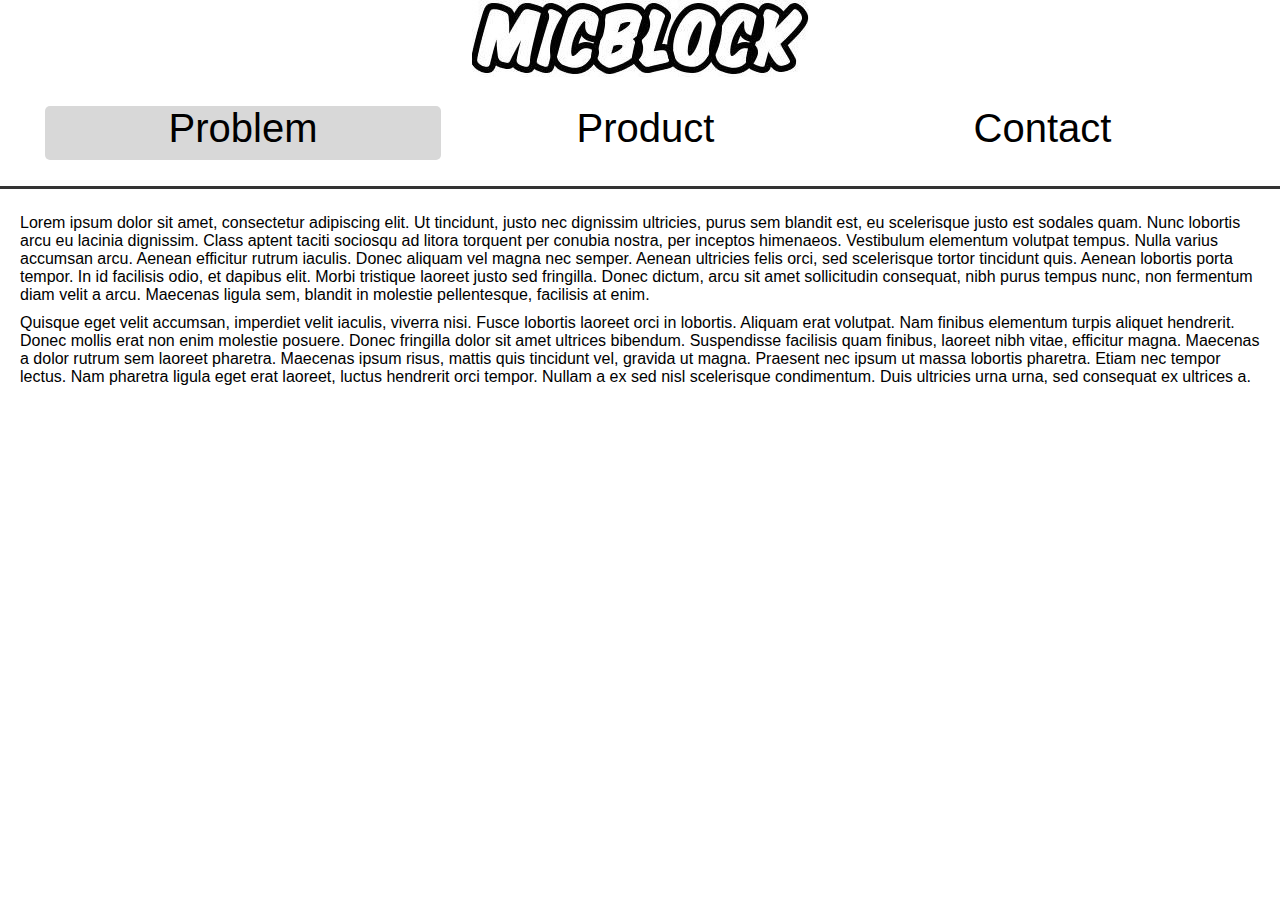
<file: html/index.html>
<!DOCTYPE html>
<html>
    <head>
        <meta charset="UTF-8">
        <link rel="stylesheet" href="../css/stylesheet.css">
        <title>MicBloc</title>
    </head>

    <body>
        <header>
            <div class="navBar">
                    <img src="../imgs/logo2.0.jpg" class="navLogo" alt="">
                    <div class="navElements">
                        <a class="active" href="index.html">Problem</a>
                        <a href="product.html">Product</a>
                        <a href="info.html">Contact</a>
                    </div>
                </div>
        </header>

        <div class="mainBody">
            <p>
                Lorem ipsum dolor sit amet, consectetur adipiscing elit. Ut tincidunt, justo nec dignissim ultricies, 
                purus sem blandit est, eu scelerisque justo est sodales quam. Nunc lobortis arcu eu lacinia dignissim. 
                Class aptent taciti sociosqu ad litora torquent per conubia nostra, per inceptos himenaeos. Vestibulum 
                elementum volutpat tempus. Nulla varius accumsan arcu. Aenean efficitur rutrum iaculis. Donec aliquam 
                vel magna nec semper. Aenean ultricies felis orci, sed scelerisque tortor tincidunt quis. Aenean 
                lobortis porta tempor. In id facilisis odio, et dapibus elit. Morbi tristique laoreet justo sed 
                fringilla. Donec dictum, arcu sit amet sollicitudin consequat, nibh purus tempus nunc, non fermentum 
                diam velit a arcu. Maecenas ligula sem, blandit in molestie pellentesque, facilisis at enim.
            </p>
            <p>Quisque eget velit accumsan, imperdiet velit iaculis, viverra nisi. Fusce lobortis laoreet orci in 
                lobortis. Aliquam erat volutpat. Nam finibus elementum turpis aliquet hendrerit. Donec mollis erat 
                non enim molestie posuere. Donec fringilla dolor sit amet ultrices bibendum. Suspendisse facilisis 
                quam finibus, laoreet nibh vitae, efficitur magna. Maecenas a dolor rutrum sem laoreet pharetra. 
                Maecenas ipsum risus, mattis quis tincidunt vel, gravida ut magna. Praesent nec ipsum ut massa lobortis 
                pharetra. Etiam nec tempor lectus. Nam pharetra ligula eget erat laoreet, luctus hendrerit orci tempor. 
                Nullam a ex sed nisl scelerisque condimentum. Duis ultricies urna urna, sed consequat ex ultrices a.
            </p>
        </div>
    </body>

</html>
</file>
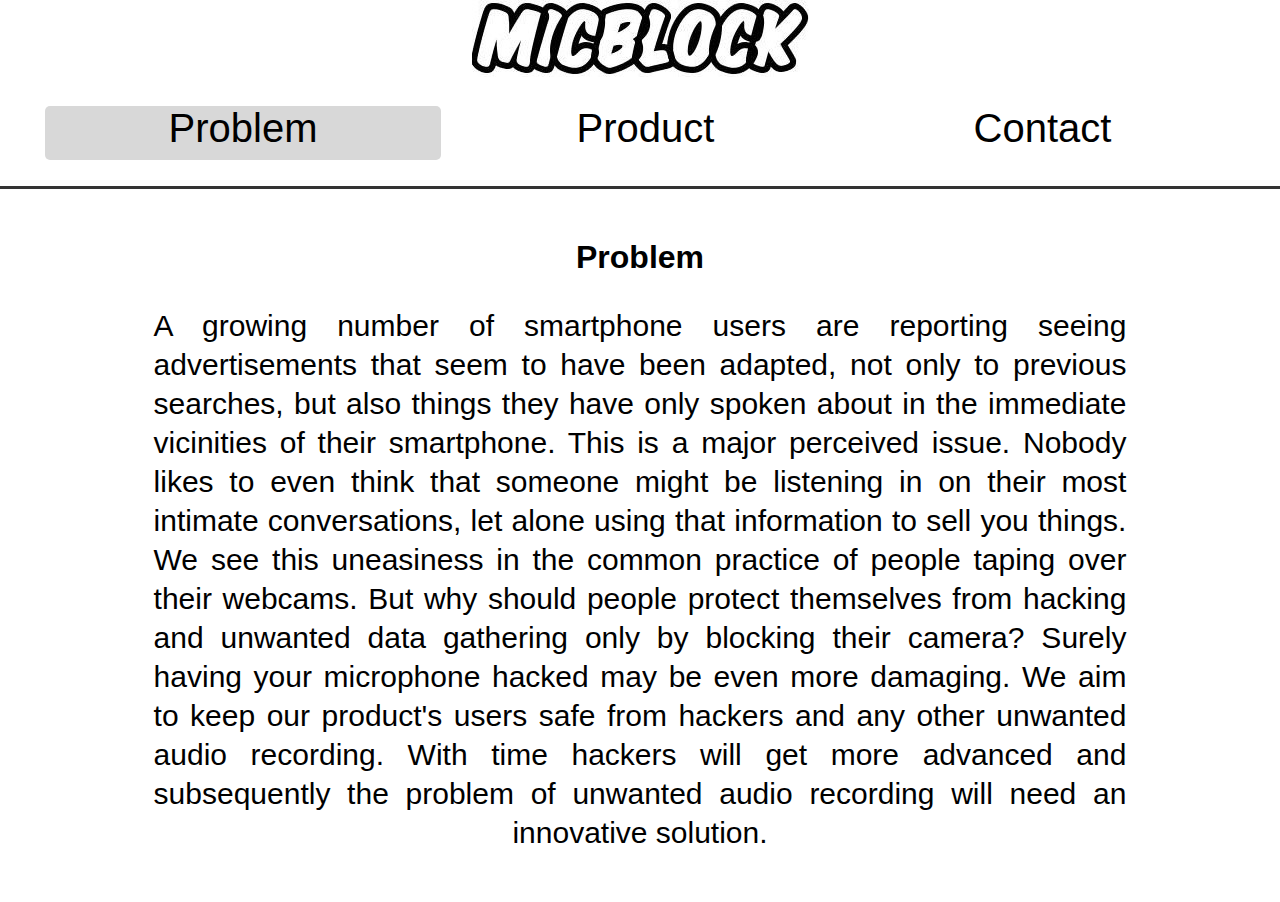
<file: SnowballChallenge-master/html/index.html>
<!DOCTYPE html>
<html>
    <head>
        <meta charset="UTF-8">
        <link rel="stylesheet" href="../css/stylesheet.css">
        <title>MicBlock</title>
    </head>

    <body>
        <header>
            <div class="navBar">
                    <img src="../imgs/logo2.0.jpg" class="navLogo" alt="">
                    <div class="navElements">
                        <a class="active" href="index.html">Problem</a>
                        <a href="product.html">Product</a>
                        <a href="info.html">Contact</a>
                    </div>
                </div>
        </header>

        <div class="mainBody">
            <h1>Problem</h1>
            <p>A growing number of smartphone users are reporting seeing advertisements that seem to have 
                been adapted, not only to previous searches, but also things they have only spoken about 
                in the immediate vicinities of their smartphone. This is a major perceived issue. Nobody 
                likes to even think that someone might be listening in on their most intimate conversations, 
                let alone using that information to sell you things. We see this uneasiness in the 
                common practice of people taping over their webcams. But why should people protect themselves 
                from hacking and unwanted data gathering only by blocking their camera? Surely having 
                your microphone hacked may be even more damaging. We aim to keep our product's users safe 
                from hackers and any other unwanted audio recording. With time hackers will get more 
                advanced and subsequently the problem of unwanted audio recording will need an innovative 
                solution.
            </p>
        </div>
    </body>

</html>
</file>
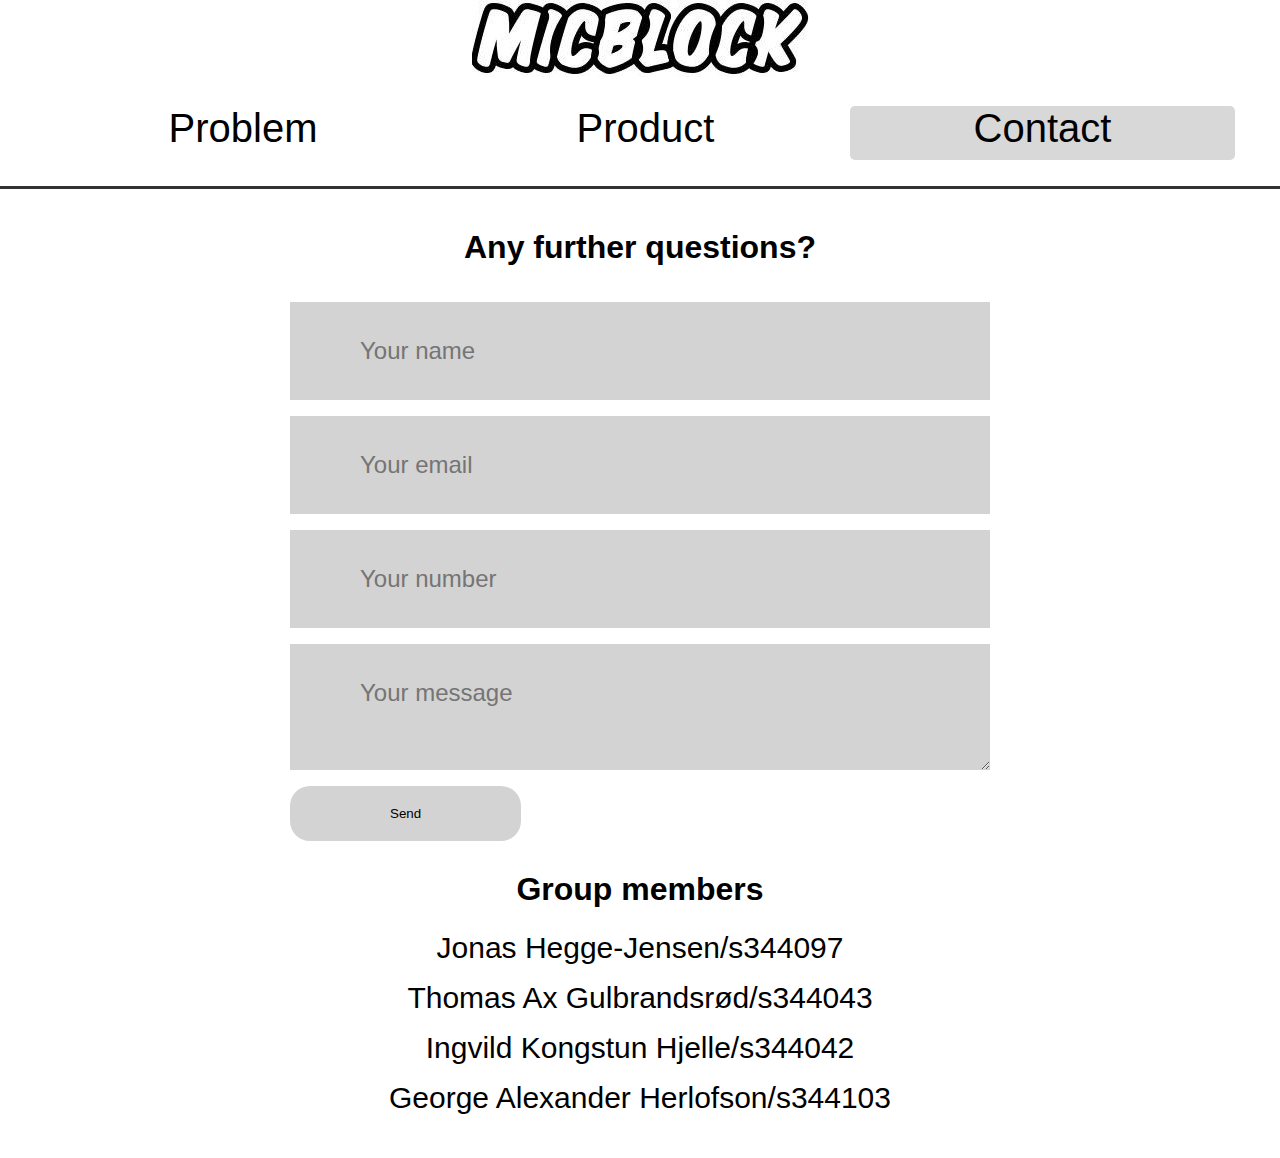
<file: html/info.html>
<!DOCTYPE html>
<html>
    <head>
        <meta charset="UTF-8">
        <link rel="stylesheet" href="../css/stylesheet.css">
        <title>MicBloc</title>
    </head>

    <body>
        <header>
            <div class="navBar">
                    <img src="../imgs/logo2.0.jpg" class="navLogo" alt="">
                    <div class="navElements">
                        <a href="index.html">Problem</a>
                        <a href="product.html">Product</a>
                        <a class="active" href="info.html">Contact</a>
                    </div>
                </div>
        </header>

        <div class="contact-group">
            <h1>Any further questions?</h1>
        </div>
        <form class="contact" action="info.html" method="post">
            <input type="text" class="contact-box" placeholder="Your name">
            <input type="email" class="contact-box" placeholder="Your email">
            <input type="text" class="contact-box" placeholder="Your number">
            <textarea class="contact-box" placeholder="Your message"></textarea>
            <input type="submit" class="contact-button" value="Send">
        </form>

        <div class="group-info">
            <h1>Group members</h1>
                <p>Jonas Hegge-Jensen/s344097 <br>
               Thomas Ax Gulbrandsrød/s344043 <br>
               Ingvild Kongstun Hjelle/s344042 <br>
               George Alexander Herlofson/s344103
                </p>
            
        </div>
    </body>

</html>
</file>
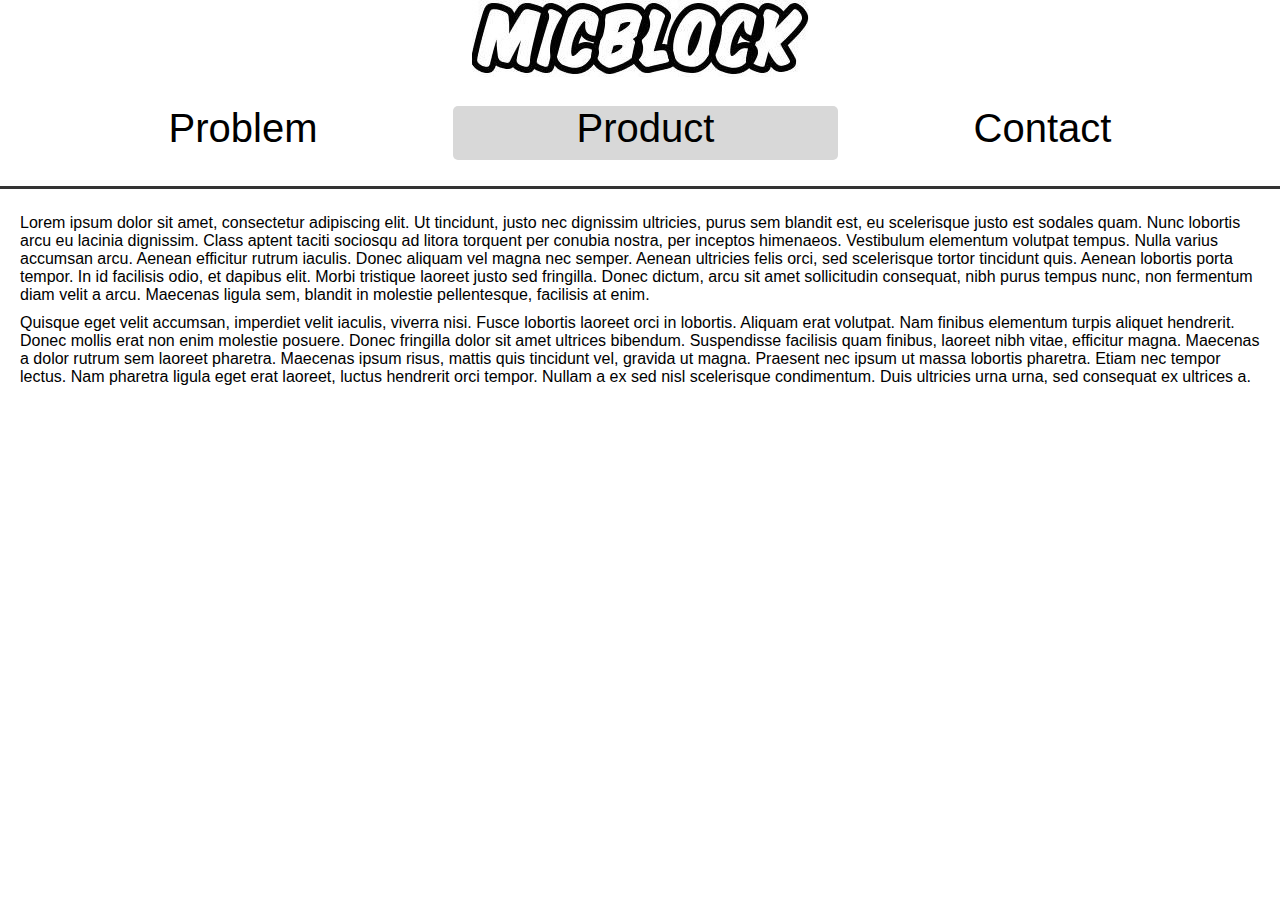
<file: html/product.html>
<!DOCTYPE html>
<html>
    <head>
        <meta charset="UTF-8">
        <link rel="stylesheet" href="../css/stylesheet.css">
        <title>MicBloc</title>
    </head>

    <body>
        <header>
            <div class="navBar">
                    <img src="../imgs/logo2.0.jpg" class="navLogo" alt="">
                    <div class="navElements">
                        <a href="index.html">Problem</a>
                        <a class="active" href="product.html">Product</a>
                        <a href="info.html">Contact</a>
                    </div>
                </div>
        </header>

        <div class="mainBody">
            <p>
                Lorem ipsum dolor sit amet, consectetur adipiscing elit. Ut tincidunt, justo nec dignissim ultricies, 
                purus sem blandit est, eu scelerisque justo est sodales quam. Nunc lobortis arcu eu lacinia dignissim. 
                Class aptent taciti sociosqu ad litora torquent per conubia nostra, per inceptos himenaeos. Vestibulum 
                elementum volutpat tempus. Nulla varius accumsan arcu. Aenean efficitur rutrum iaculis. Donec aliquam 
                vel magna nec semper. Aenean ultricies felis orci, sed scelerisque tortor tincidunt quis. Aenean 
                lobortis porta tempor. In id facilisis odio, et dapibus elit. Morbi tristique laoreet justo sed 
                fringilla. Donec dictum, arcu sit amet sollicitudin consequat, nibh purus tempus nunc, non fermentum 
                diam velit a arcu. Maecenas ligula sem, blandit in molestie pellentesque, facilisis at enim.
            </p>
            <p>Quisque eget velit accumsan, imperdiet velit iaculis, viverra nisi. Fusce lobortis laoreet orci in 
                lobortis. Aliquam erat volutpat. Nam finibus elementum turpis aliquet hendrerit. Donec mollis erat 
                non enim molestie posuere. Donec fringilla dolor sit amet ultrices bibendum. Suspendisse facilisis 
                quam finibus, laoreet nibh vitae, efficitur magna. Maecenas a dolor rutrum sem laoreet pharetra. 
                Maecenas ipsum risus, mattis quis tincidunt vel, gravida ut magna. Praesent nec ipsum ut massa lobortis 
                pharetra. Etiam nec tempor lectus. Nam pharetra ligula eget erat laoreet, luctus hendrerit orci tempor. 
                Nullam a ex sed nisl scelerisque condimentum. Duis ultricies urna urna, sed consequat ex ultrices a.
            </p>
        </div>
    </body>

</html>
</file>
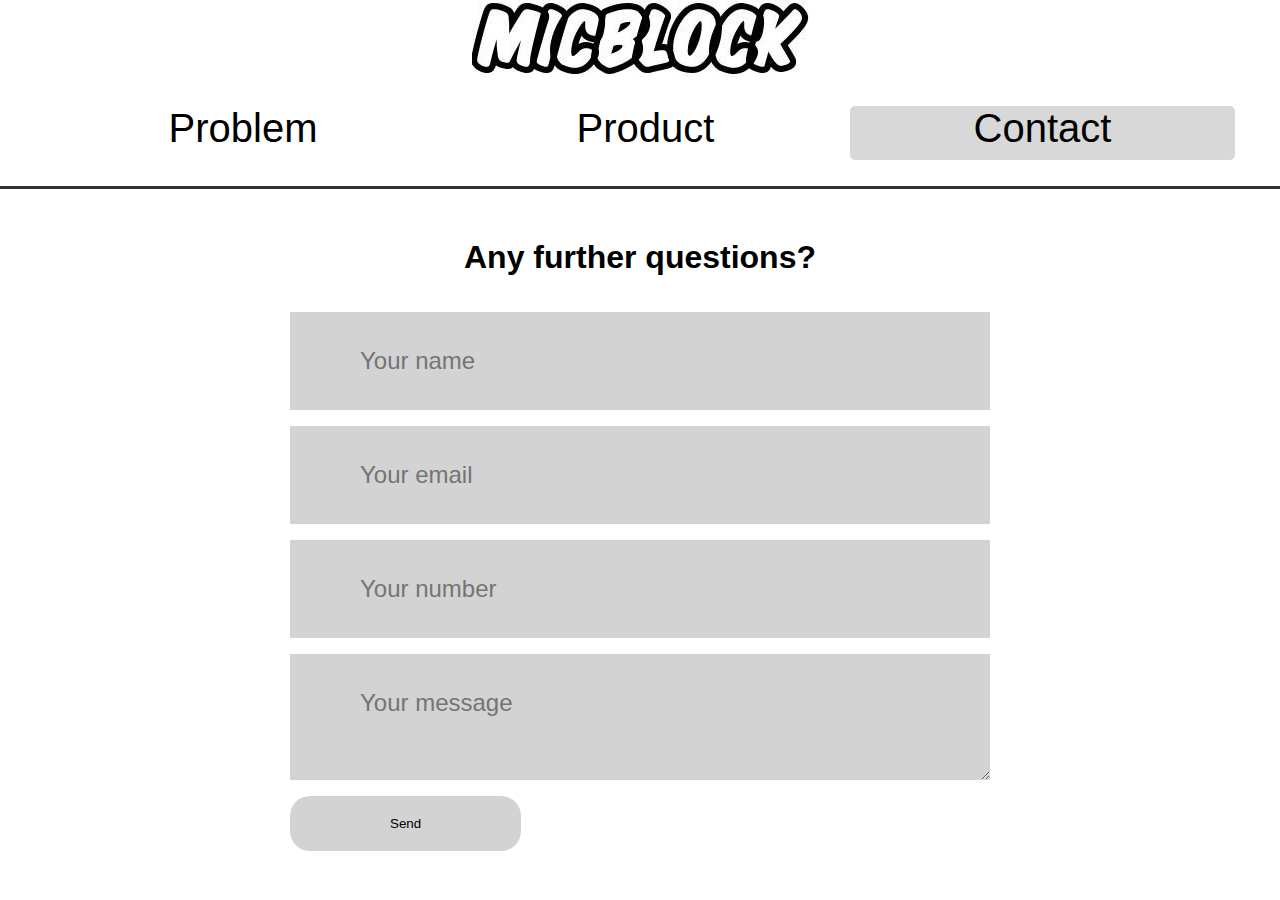
<file: SnowballChallenge-master/html/info.html>
<!DOCTYPE html>
<html>
    <head>
        <meta charset="UTF-8">
        <link rel="stylesheet" href="../css/stylesheet.css">
        <title>MicBlock</title>
    </head>

    <body>
        <header>
            <div class="navBar">
                    <img src="../imgs/logo2.0.jpg" class="navLogo" alt="">
                    <div class="navElements">
                        <a href="index.html">Problem</a>
                        <a href="product.html">Product</a>
                        <a class="active" href="info.html">Contact</a>
                    </div>
                </div>
        </header>

        <div class="contact-group">
            <h1>Any further questions?</h1>
        </div>
        <form class="contact" action="info.html" method="post">
            <input type="text" class="contact-box" placeholder="Your name">
            <input type="email" class="contact-box" placeholder="Your email">
            <input type="text" class="contact-box" placeholder="Your number">
            <textarea class="contact-box" placeholder="Your message"></textarea>
            <input type="submit" class="contact-button" value="Send">
        </form>

        <div class="mainBody">
        
        </div>
    </body>

</html>
</file>
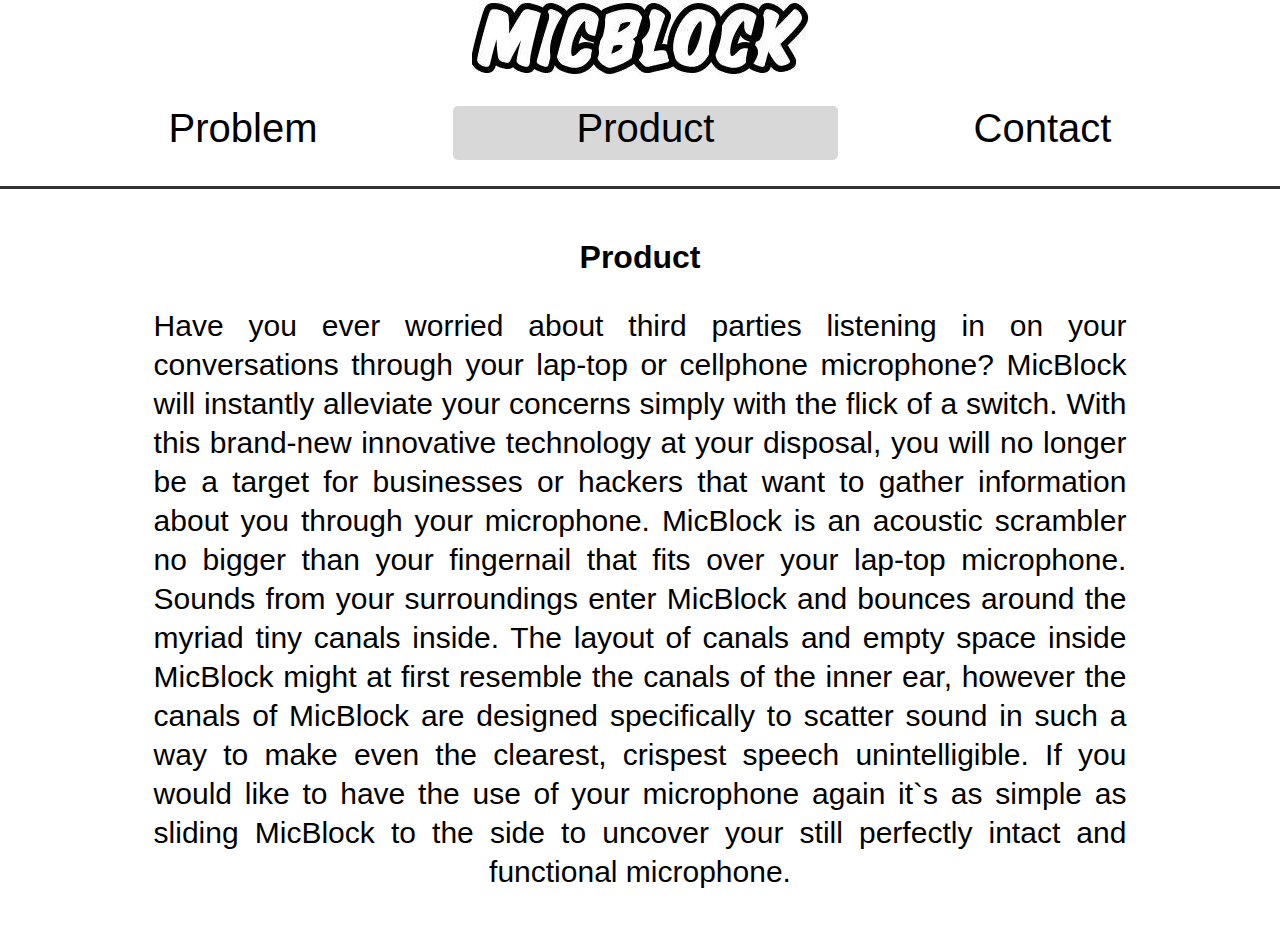
<file: SnowballChallenge-master/html/product.html>
<!DOCTYPE html>
<html>
    <head>
        <meta charset="UTF-8">
        <link rel="stylesheet" href="../css/stylesheet.css">
        <title>MicBlock</title>
    </head>

    <body>
        <header>
            <div class="navBar">
                    <img src="../imgs/logo2.0.jpg" class="navLogo" alt="">
                    <div class="navElements">
                        <a href="index.html">Problem</a>
                        <a class="active" href="product.html">Product</a>
                        <a href="info.html">Contact</a>
                    </div>
                </div>
        </header>

        <div class="mainBody">
            <h1>Product</h1>
            <p>Have you ever worried about third parties listening in on your conversations through 
                your lap-top or cellphone microphone? MicBlock will instantly alleviate your concerns 
                simply with the flick of a switch. With this brand-new innovative technology at your 
                disposal, you will no longer be a target for businesses or hackers that want to 
                gather information about you through your microphone. MicBlock is an acoustic scrambler 
                no bigger than your fingernail that fits over your lap-top microphone. Sounds from 
                your surroundings enter MicBlock and bounces around the myriad tiny canals inside. 
                The layout of canals and empty space inside MicBlock might at first resemble the 
                canals of the inner ear, however the canals of MicBlock are designed specifically to 
                scatter sound in such a way to make even the clearest, crispest speech unintelligible. 
                If you would like to have the use of your microphone again it`s as simple as sliding 
                MicBlock to the side to uncover your still perfectly intact and functional microphone.
            </p>
        </div>
    </body>

</html>
</file>
<file: css/stylesheet.css>
*{
    margin: 0;
    padding: 0;
    text-decoration: none;
    padding-bottom: 10px;
    list-style: none;
    font-family: Arial, Helvetica, sans-serif
}

header{
    padding-bottom: 20px;
}

/*------------------------------NAVBAR------------------------------*/

.navBar{
    text-align: center;
    border-bottom: 3px solid #333333;
    width: auto;

}

.navElements{
    font-size: 40px;
    margin: 0px 20px;
    text-align: center;
}

.navBar a{
    color: black;
    border: 5px;
    border-radius: 5px;
    padding-left: 10%;
    padding-right: 10%;
    line-height: 75px;
}

a:hover{
    background-color: rgb(216, 216, 216);
}

.active{
    background-color: rgb(216, 216, 216);
}

/*----------------------------------PARAGRAF----------------------*/

p{
    padding: 5px 20px;
}

/*----------------------------CONTACT-----------------------------*/

h1{
    text-align: center;
    padding-top: 20px;
}

body{
    display: block;
}

.contact {
    margin: auto;
    max-width: 700px;
}
.contact-box {
    display: block;
    width: 100%;
    box-sizing: border-box;
    margin: 16px 0;
    border: 0;
    padding: 35px 70px;
    background: lightgray;
    color: black;
    border-left: 20px;
    border-right: 20px;
    font-size: x-large;
}   

.placeholder{
    font-size: large;
}
.contact-button {
    border: 5px;
    background: lightgray;
    color:black;
    padding: 20px 100px;
    border-radius: 20px;
    cursor: pointer;
}

.group-info p{
    text-align: center;
    font-size: 30px;
    line-height: 50px;
}
</file>
<file: SnowballChallenge-master/css/stylesheet.css>
*{
    margin: 0;
    padding: 0;
    text-decoration: none;
    padding-bottom: 10px;
    list-style: none;
    font-family: Arial, Helvetica, sans-serif
}

header{
    padding-bottom: 20px;
}

/*------------------------------NAVBAR------------------------------*/

.navBar{
    text-align: center;
    border-bottom: 3px solid #333333;
    width: auto;

}

.navElements{
    font-size: 40px;
    margin: 0px 20px;
    text-align: center;
}

.navBar a{
    color: black;
    border: 5px;
    border-radius: 5px;
    padding-left: 10%;
    padding-right: 10%;
    line-height: 75px;
}

a:hover{
    background-color: rgb(216, 216, 216);
}

.active{
    background-color: rgb(216, 216, 216);
}

/*----------------------------------PARAGRAF----------------------*/

p{
    /* padding: 5px 10px; */
    padding: 20px 12%;
    font-size: 30px;
    text-align: justify;
    text-align-last: center;
    line-height: 1.3;
}

/*----------------------------CONTACT-----------------------------*/

h1{
    text-align: center;
    margin-top: 30px;
}

body{
    display: block;
}

.contact {
    margin: auto;
    max-width: 700px;
}
.contact-box {
    display: block;
    width: 100%;
    box-sizing: border-box;
    margin: 16px 0;
    border: 0;
    padding: 35px 70px;
    background: lightgray;
    color: black;
    border-left: 20px;
    border-right: 20px;
    font-size: x-large;
}   

.placeholder{
    font-size: large;
}
.contact-button {
    border: 5px;
    background: lightgray;
    color:black;
    padding: 20px 100px;
    border-radius: 20px;
    cursor: pointer;
}
</file>
